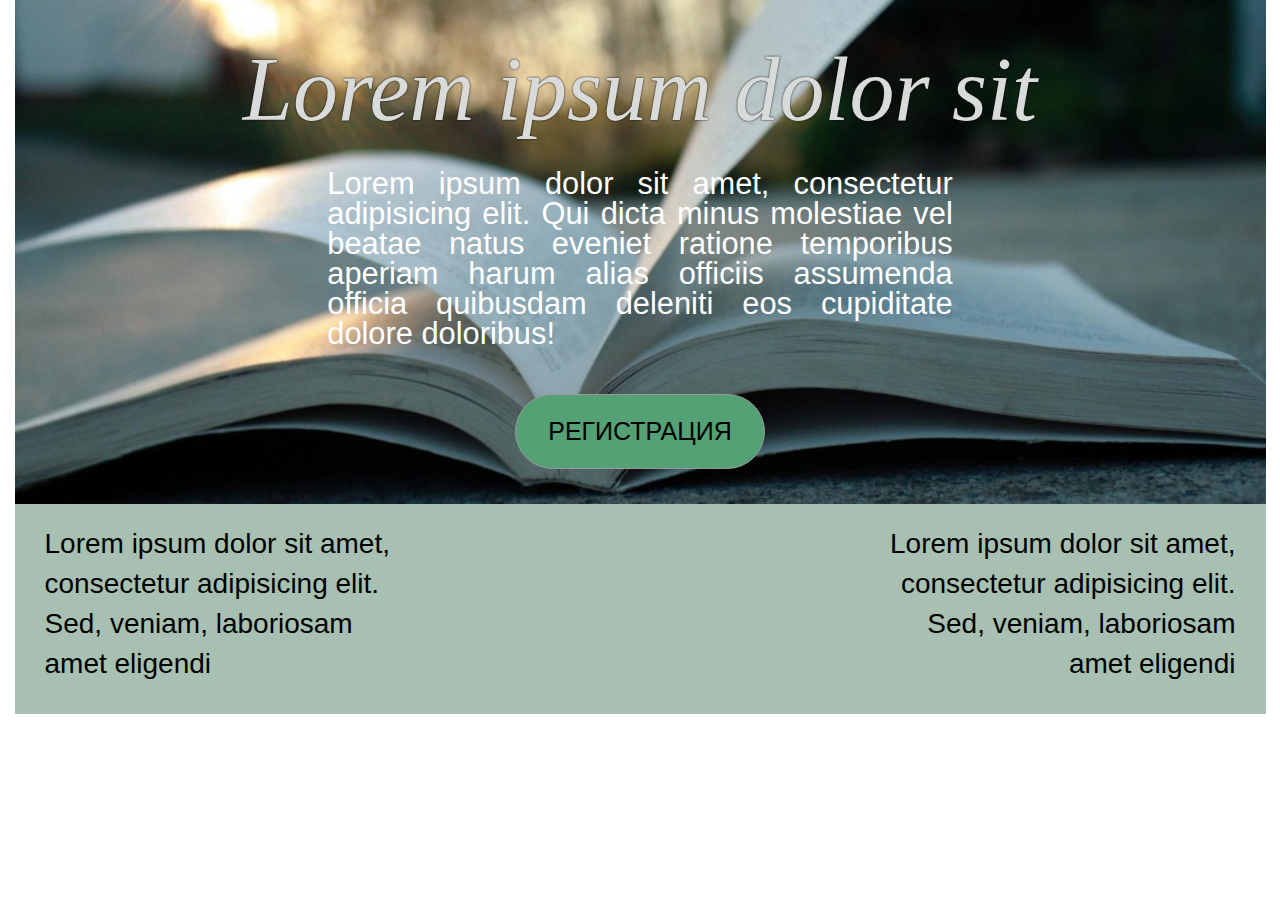
<file: index.html>
<html>
<head>
	<meta charset="utf-8">
	<link rel="stylesheet" type="text/css" href="bootstrap-3.3.5-dist/css/bootstrap.css">
	<!--<link rel="stylesheet" type="text/css" href="css/style.css">-->
	<script type="text/javascript" src="bootstrap-3.3.5-dist/js/bootstrap.js"></script>	
	<link href="css/styles.css" rel="stylesheet">
	<script src="http://ajax.googleapis.com/ajax/libs/jquery/1.9.1/jquery.min.js"></script>
	<title>Lorem</title>
</head>
<body>

		<div id="conteiner">
			<h1>Lorem ipsum dolor sit</h1>
			<div id="cont">
			
				<p id="p">Lorem ipsum dolor sit amet, consectetur adipisicing elit. Qui dicta minus molestiae vel beatae natus eveniet ratione temporibus aperiam harum alias officiis assumenda officia quibusdam deleniti eos cupiditate dolore doloribus!</p>
				<div id="btn_reg">
				<button class="btn btn-lg btn-block" onClick="getElementById('win').removeAttribute('style');">РЕГИСТРАЦИЯ</button>
	  			</div>
			</div>
		</div>


	
	<div>
	<footer>
		<div class="col-md-4">Lorem ipsum dolor sit amet, consectetur adipisicing elit. Sed, veniam, laboriosam amet eligendi</div>
		<div class="col-md-4 col-md-offset-4"><p style="float: right">Lorem ipsum dolor sit amet, consectetur adipisicing elit. Sed, veniam, laboriosam amet eligendi</p></div>
	</footer>
	</div>
</body>



	<!-- Modal -->
<div id="win" style="display:none;">
<div id="win">
      <div class="visible">
      		<div class="row">
      				<div class="col-md-6">  
			      				<h2> <p>Фамилия<p>    
			      				 <p>Имя<p>    
			      				 <p>Отчество<p>
			      		   		<p>Направление<p>
								<p>Пол<p></h2>
      				</div>

      				<div class="col-md-6" style="position: 17px;right: 14px;top: 11px;"> 
      									<input type="text" class="classic">
										<input type="text" class="classic">
  										<input type="text" class="classic">
  										<p><SELECT class="classic" size="1" style="height: 40; width: 170px;">
										   <option value="1">
										   <option value="2">Вниз
										   <option value="3">Вверх
										</SELECT></p>
										<div class="col-md-3"><input type="radio" name="answer" value="a1"></div>
										<div class="col-md-3"><input type="radio" name="answer" value="a2"></div>
  					</div>

      		</div>  
<div class="col-md-6"><button class="submit btn reg">Регистрация</button></div>
<div class="col-md-6"> <button class="btn reg"  type="button" onClick="getElementById('win').style.display='none';">Отмена</button></div>    
    </div>
</div>
</html>
</file>
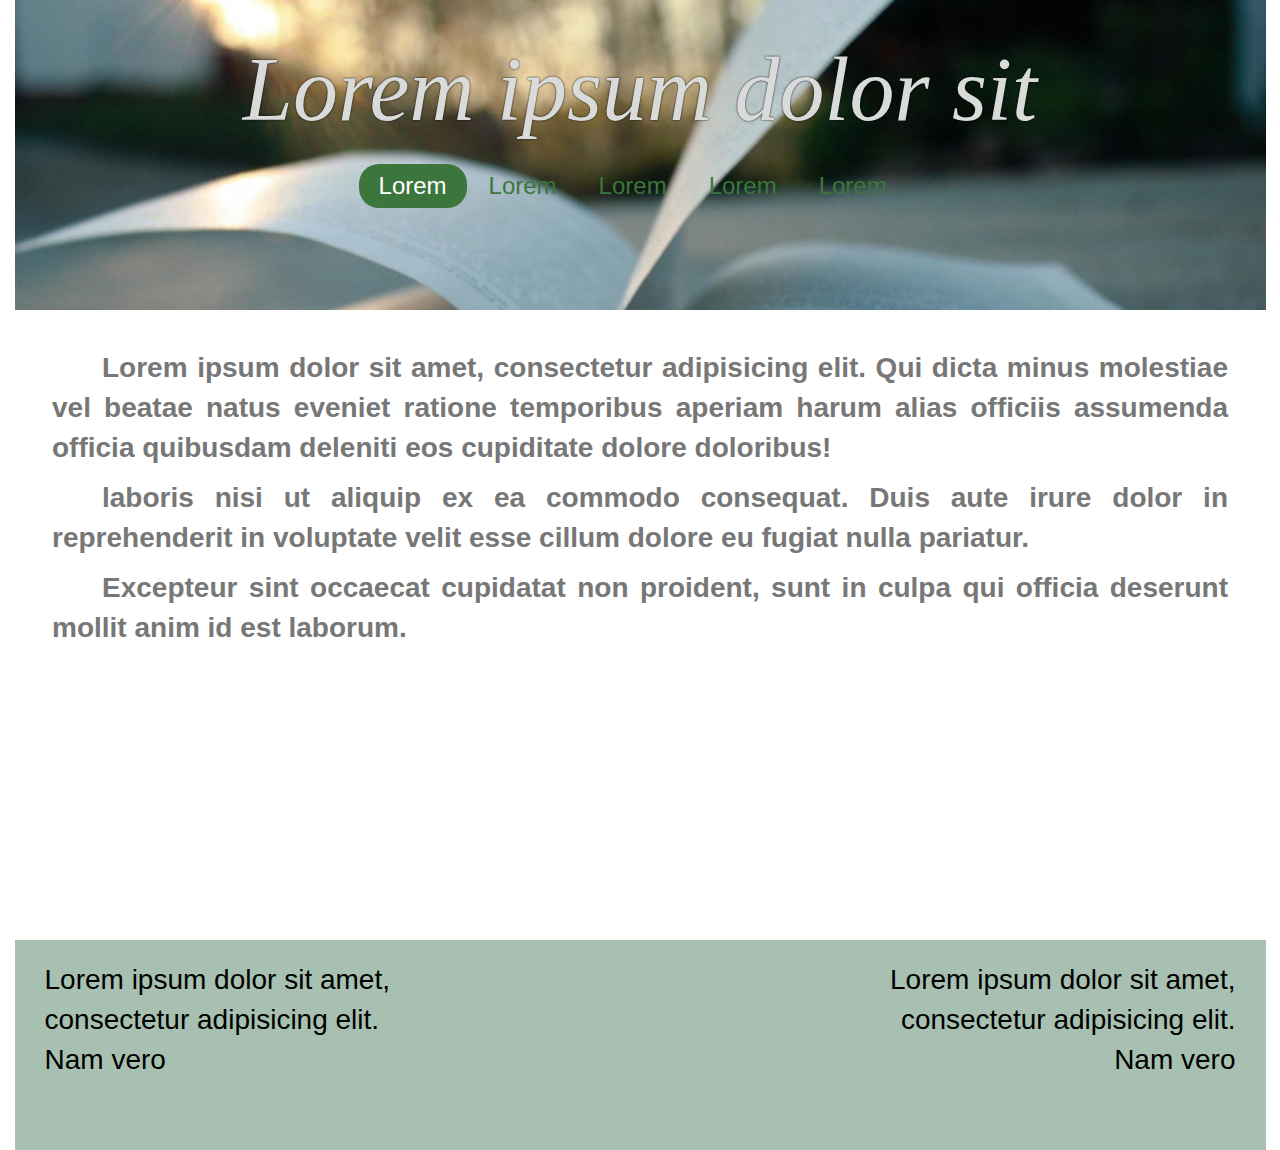
<file: next.html>
<html>
<head>
	<meta charset="utf-8">
	<link rel="stylesheet" type="text/css" href="bootstrap-3.3.5-dist/css/bootstrap.css">
	<link rel="stylesheet" type="text/css" href="css/styles.css">
	<script src="http://ajax.googleapis.com/ajax/libs/jquery/1.9.1/jquery.min.js"></script>
	<script type="text/javascript" src="bootstrap-3.3.5-dist/js/bootstrap.js"></script>
	<title>Lorem</title>
</head>
<body>
	<div id="main">
		<div id="conteiner">
			<div id="header">
				<h1>Lorem ipsum dolor sit</h1>
				<div id="nav">
					<ul class="nav nav-pills">
						<li class="active"><a href="#">Lorem</a></li>
						<li><a href="#">Lorem</a></li>
						<li><a href="#">Lorem</a></li>
						<li><a href="#">Lorem</a></li>
						<li><a href="#">Lorem</a></li>
					</ul>
				</div>
			</div>
				<div id="body1">
					<p><b>Lorem ipsum dolor sit amet, consectetur adipisicing elit. Qui dicta minus molestiae vel beatae natus eveniet ratione temporibus aperiam harum alias officiis assumenda officia quibusdam deleniti eos cupiditate dolore doloribus!</b></p>
					<p><b>laboris nisi ut aliquip ex ea commodo consequat. Duis aute
						irure dolor in reprehenderit in voluptate velit esse cillum dolore eu
						fugiat nulla pariatur.</b></p>
					<p><b>Excepteur sint occaecat cupidatat non proident, sunt in culpa
						qui officia deserunt mollit anim id est laborum.</b></p>

				</div>
		</div>
	</div>

			<footer>
				<div class="col-md-4">Lorem ipsum dolor sit amet, consectetur adipisicing elit. Nam vero</div>
				<div class="col-md-4 col-md-offset-4">Lorem ipsum dolor sit amet, consectetur adipisicing elit. Nam vero</div>
			</footer>
		</body>
		</html>
</file>
<file: css/styles.css>
#conteiner{width:1251px;height:auto;margin:0 auto;background:url(fon.jpg);padding-top:20px}footer{width:1251px;margin:0 auto;background:#a7c0b1;text-align:center;color:font_color1;height:210px}h1{font-family:"Lucida Calligraphy";font-style:italic;font-size:90px;color:#d9dada;text-align:center;text-shadow:#000 0 0 2px}#btn_reg{padding:20px 0}.btn{border-radius:40px;border:1px solid #999;background:#53a174;color:#000;font-size:25px;text-decoration:none;vertical-align:top;margin:15px auto;width:250px;height:75px}.btn:hover{background:#3c763d;color:#fff}.btn-default{width:150px;height:50px;font-size:20px}.classic{border-radius:20px;margin-top:5;height:40px;background-color:#e6e7e7}.reg{width:182px;height:auto}.visible{background:#f3f3f3;position:fixed;left:50%;top:50%;margin-top:-200px;overflow:hidden;z-index:2000;width:450px;height:400px;padding:0;margin-left:-250px;border-radius:20px}.col-md-6{padding:25px}#cont{width:50%;margin:0 auto}#cont p{margin:30px 0 10px}#p{font-size:220%;color:#fff;text-align:justify;line-height:30px}.col-md-4{text-align:left;font-size:200%;color:#000;padding:20 30 10}.col-md-offset-4{text-align:right}.nav{width:45%;margin:auto;padding:15px 0;overflow:hidden;font-size:24px}b{font-size:200%;color:#777}#body1 p{text-indent:50px;text-align:justify}#body1{background-color:#fff;padding:3%;height:70%}#header{height:30%}
</file>
